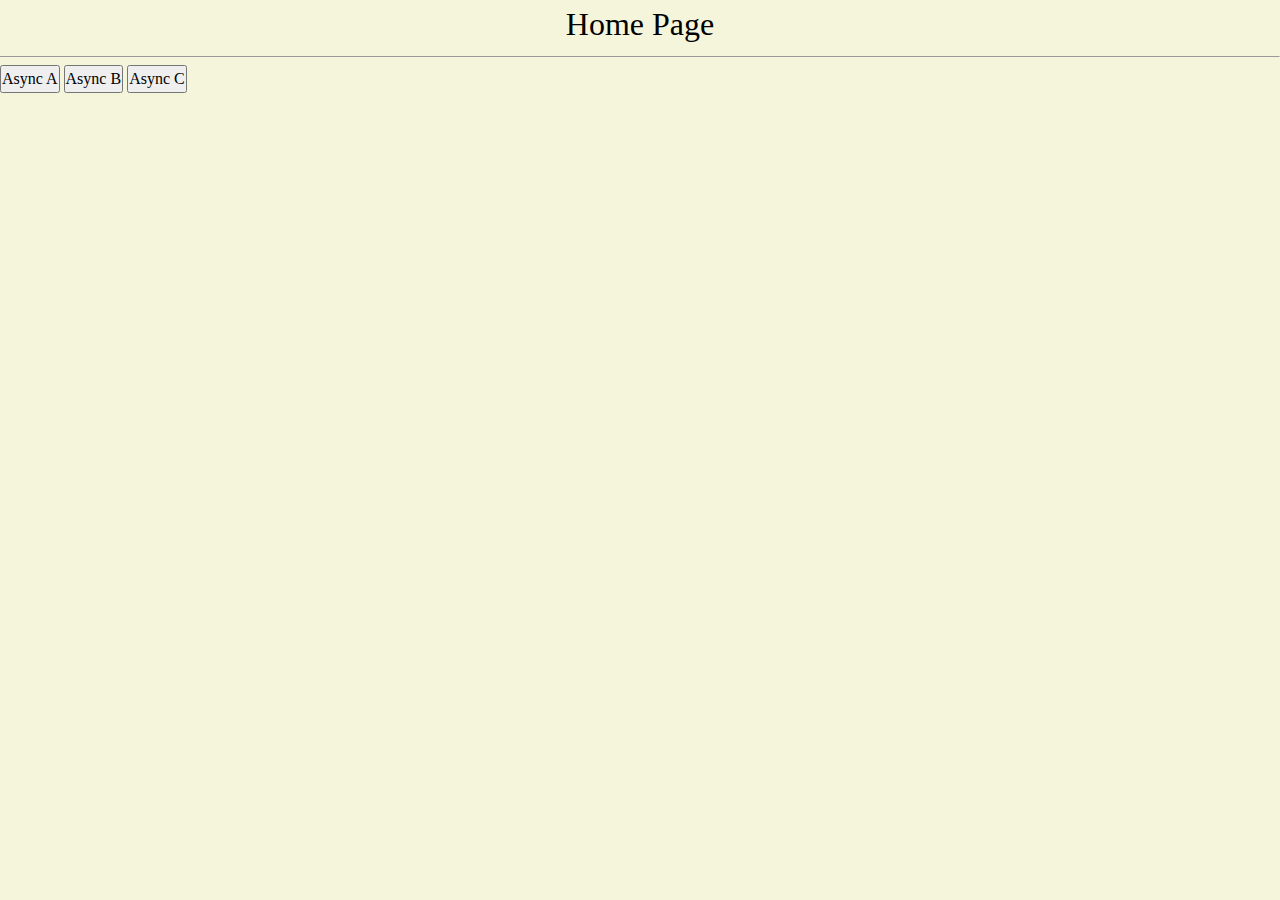
<file: index.html>
<!DOCTYPE html>
<html lang="en">
<head>
    <meta charset="UTF-8">
    <meta http-equiv="X-UA-Compatible" content="IE=edge">
    <meta name="viewport" content="width=device-width, initial-scale=1.0">
    <link href="https://cdn.jsdelivr.net/npm/bootstrap@5.0.2/dist/css/bootstrap.min.css" rel="stylesheet"
    integrity="sha384-EVSTQN3/azprG1Anm3QDgpJLIm9Nao0Yz1ztcQTwFspd3yD65VohhpuuCOmLASjC" crossorigin="anonymous">
    <link rel="shortcut icon" href="favicon.ico" type="image/x-icon">
    <link rel="stylesheet" href="style.css">
    <script src="main.js" defer></script>
    <title></title>
</head>
<body>
    <main class ="my-3 container">
        
    <h1 class="text-center">Home Page</h1>
    <hr>
    <div class="mx-auto w-75 d-flex justify-content-between">
    <button class="btn btn-primary" id="myButtonA">Async A</button>
    <button class="btn btn-secondary" id="myButtonB">Async B</button>
    <button class="btn btn-warning" id="myButtonC">Async C</button>
    </div>
    </main>
    
</body>
</html>
</file>
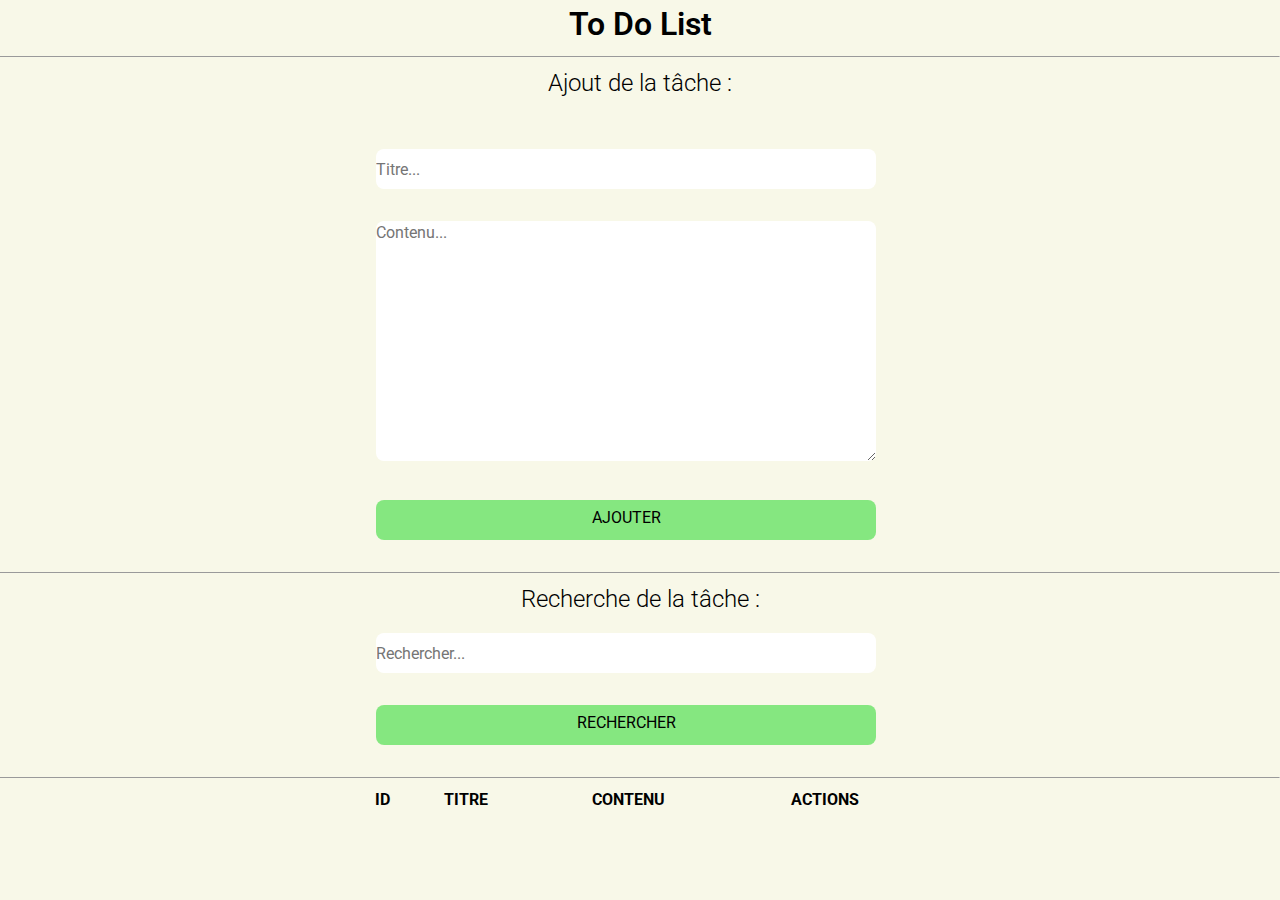
<file: Tp-ToDoList/index.html>
<!DOCTYPE html>
<html lang="en">
  <head>
    <meta charset="UTF-8" />
    <meta http-equiv="X-UA-Compatible" content="IE=edge" />
    <meta name="viewport" content="width=device-width, initial-scale=1.0" />
    <link rel="preconnect" href="https://fonts.googleapis.com" />
    <link rel="preconnect" href="https://fonts.gstatic.com" crossorigin />
    <link
      href="https://fonts.googleapis.com/css2?family=Roboto:wght@100&display=swap"
      rel="stylesheet"
    />
    <link rel="shortcut icon" href="favicon.ico" type="image/x-icon" />
    <link rel="stylesheet" href="style.css" />
    <script src="main.js" type="module" defer></script>
    <title>TP-POO-ToDos List</title>
  </head>
  <body>
    <header><h1 class="titre">To Do List</h1></header>
    <hr />
    <main class="">
      <form id="formContactAjout" class="">
        <h2>Ajout de la tâche :</h2>

        <div id="ajoutToDo">
          <input
            id="ajoutTitre"
            class="ajout"
            placeholder="Titre..."
            name="titre"
            type="text"
          />

          <textarea
            id="ajoutContenu"
            class="ajout"
            placeholder="Contenu..."
            name="contenu"
            type="text"
            name=""
            id=""
            cols="30"
            rows="10"
          ></textarea>

          <button class="ajout" type="submit" id="ajoutTache">Ajouter</button>
        </div>
        <hr />
        <div class="" id="divSearch">
          <h2>Recherche de la tâche :</h2>
          <div class="">
            <input
              type="search"
              class=""
              placeholder="Rechercher..."
              aria-label="Rechercher"
            />
            <button class="btnRes" type="button" id="buttonS">
              Rechercher
            </button>
          </div>
        </div>

        <hr />

        <table class="tableDatas" id="tab">
          <thead>
            <tr class="">
              <th>ID</th>
              <th>TITRE</th>
              <th>CONTENU</th>
              <th>ACTIONS</th>
            </tr>
          </thead>
          <tbody class="datas" id="result"></tbody>
        </table>
      </form>
    </main>
  </body>
</html>
</file>
<file: style.css>
/* **********Reset********** */

*,
*::before,
*::after {
  box-sizing: border-box;
}

* {
  margin: 0;
  padding: 0;
}

html,
body {
  height: 100vh;
  width: 100vw;
}

body {
  line-height: 1.5;
}

img,
picture,
video,
canvas,
svg {
  display: block;
  max-width: 100%;
}

input,
button,
textarea,
select {
  font: inherit;
}

p,
h1,
h2,
h3,
h4,
h5,
h6 {
  overflow-wrap: break-word;
}

/*#root, #__next {
    isolation: isolate;
  } */

/* **********Fin Reset********** */

body {
  font-family: roboto;
  background-color: beige
}

h1 {
  text-align: center;
  font-weight: 300;
}

hr {
  border-bottom: 0.5px;
  margin-top: 0.5rem;
  margin-bottom: 0.5rem;
}
</file>
<file: Tp-ToDoList/style.css>
/* **********Reset********** */

*,
*::before,
*::after {
  box-sizing: border-box;
}

* {
  margin: 0;
  padding: 0;
}

html,
body {
  height: 100vh;
  width: 100vw;
}

body {
  line-height: 1.5;
}

img,
picture,
video,
canvas,
svg {
  display: block;
  max-width: 100%;
}

input,
button,
textarea,
select {
  font: inherit;
}

p,
h1,
h2,
h3,
h4,
h5,
h6 {
  overflow-wrap: break-word;
}

/*#root, #__next {
    isolation: isolate;
  } */

/* **********Fin Reset********** */

body {
  font-family: roboto;
  /*background-color: rgba(0, 153, 255, 0.678)*/
  background-color:rgba(245, 245, 220, 0.671);
}

h1 {
  text-align: center;
  font-weight: 600;
}

h2 {
    text-align: center;
    font-weight: 300;
  }

hr {
  border-bottom: 0.5px;
  margin-top: 0.5rem;
  margin-bottom: 0.5rem;
}
input {
   /* display: block;*/
    margin:1rem;
    border-radius: 0.5rem;
    width: 500px;
    height: 40px;
    border: none;
}

textarea{
    border-radius: 0.5rem;
    width: 500px;
    border: none;
    margin:1rem;
}

button {

    border-radius: 0.5rem;
    margin:1rem;
    display: flex;
    justify-content: center;
    align-content: center;
    width: 500px;
    height: 40px;
    cursor: pointer;
    text-transform: uppercase;
    padding: 0.4rem;
    background: rgba(81, 223, 81, 0.692);
    border: none;
}

#ajoutToDo{
    margin-left: auto;
    margin-right: auto;
    width: 35rem;
    margin-top: 2rem;
    margin-bottom: 2rem;
}

#divSearch{
    margin-left: auto;
    margin-right: auto;
    width: 35rem; 
    margin-bottom: 2rem;
}

#tab{
    margin-left: auto;
    margin-right: auto;
    width: 35rem; 
}

tr {
    text-align: center;
}

.btnSuppr{
    background:rgba(255, 0, 0, 0.842);
    width: 100px;
    border: none;
    cursor: pointer;
}
</file>
